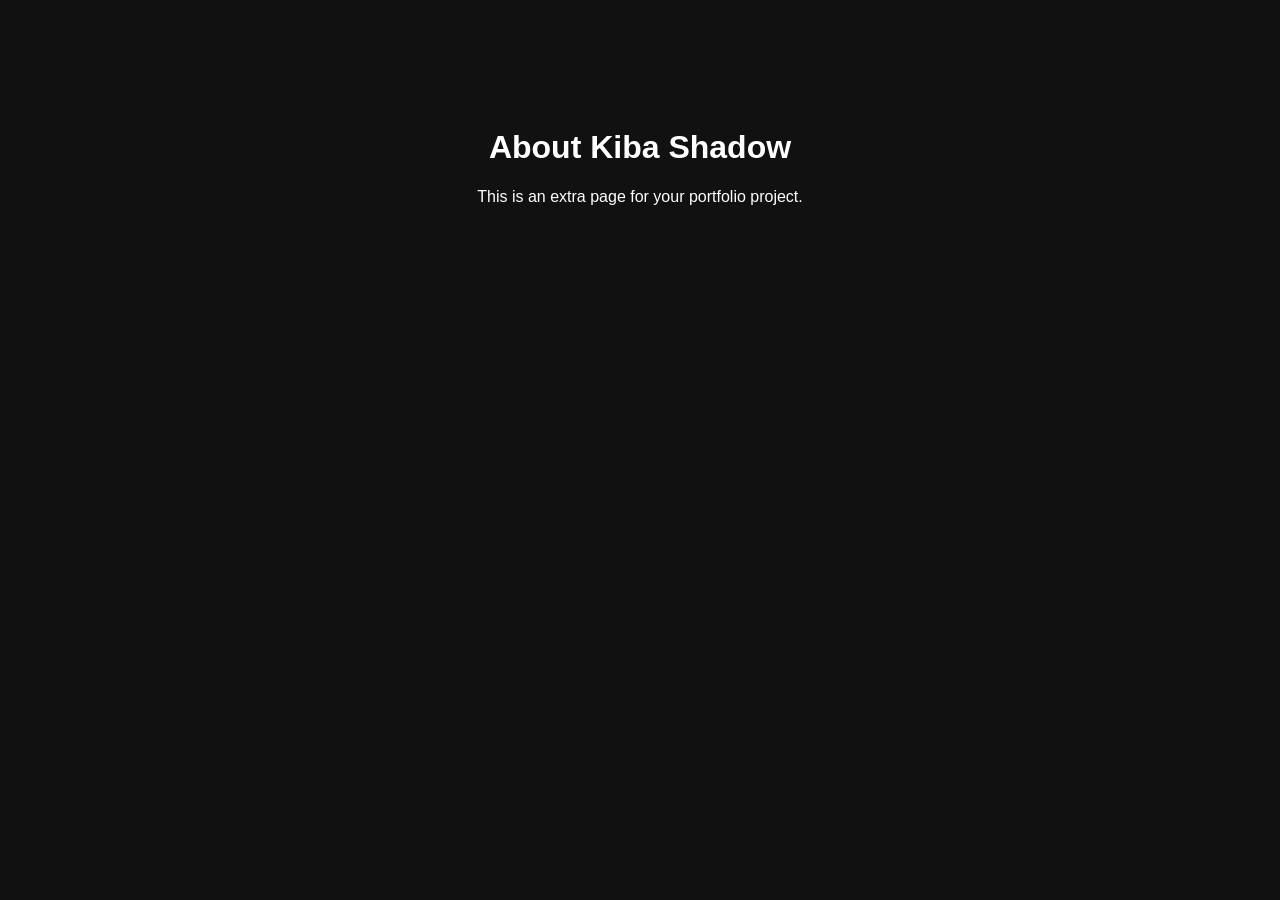
<file: about.html>
<!DOCTYPE html>
<html lang="en">

<head>
<meta charset="UTF-8">
<meta name="viewport" content="width=device-width, initial-scale=1.0">
<title>About</title>

<style>
body{
    background:#111;
    color:white;
    font-family:Arial;
    text-align:center;
    padding-top:100px;
}
</style>

</head>

<body>

<h1>About Kiba Shadow</h1>
<p>This is an extra page for your portfolio project.</p>

</body>

</html>
</file>
